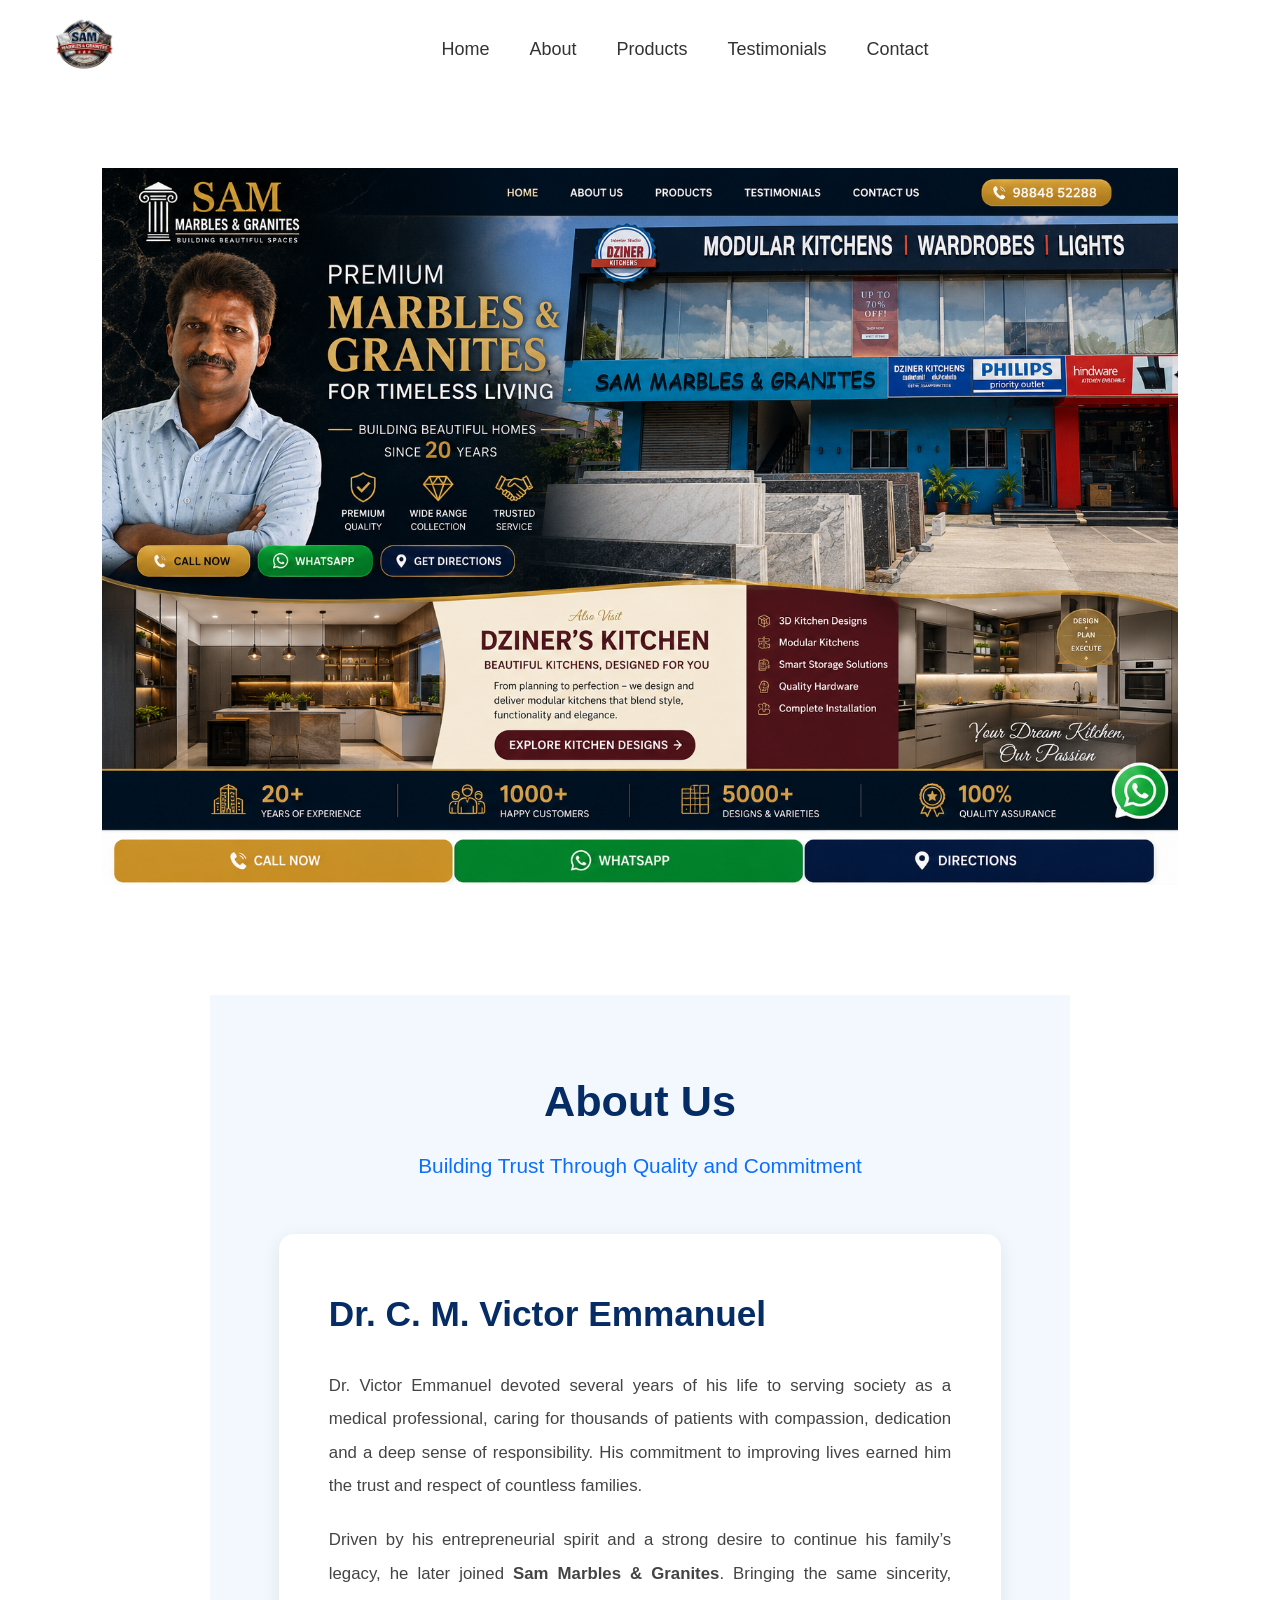
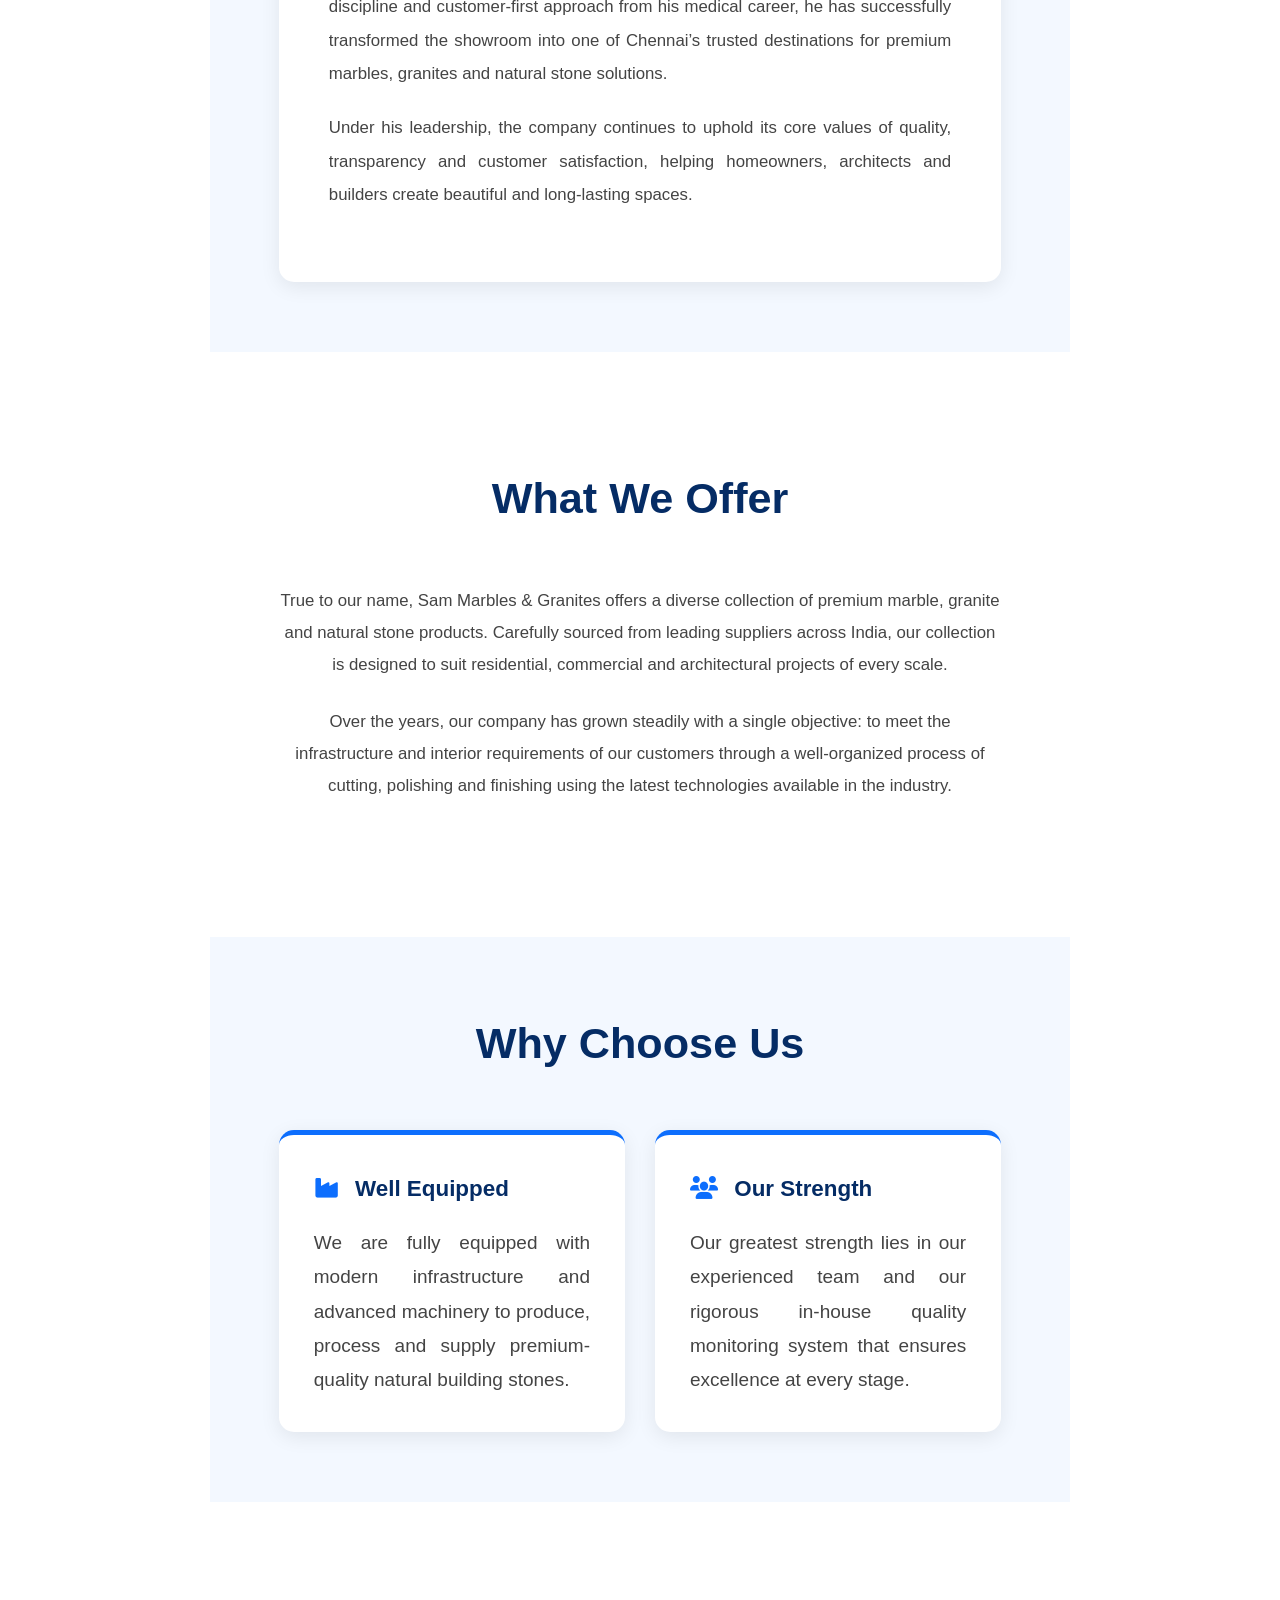
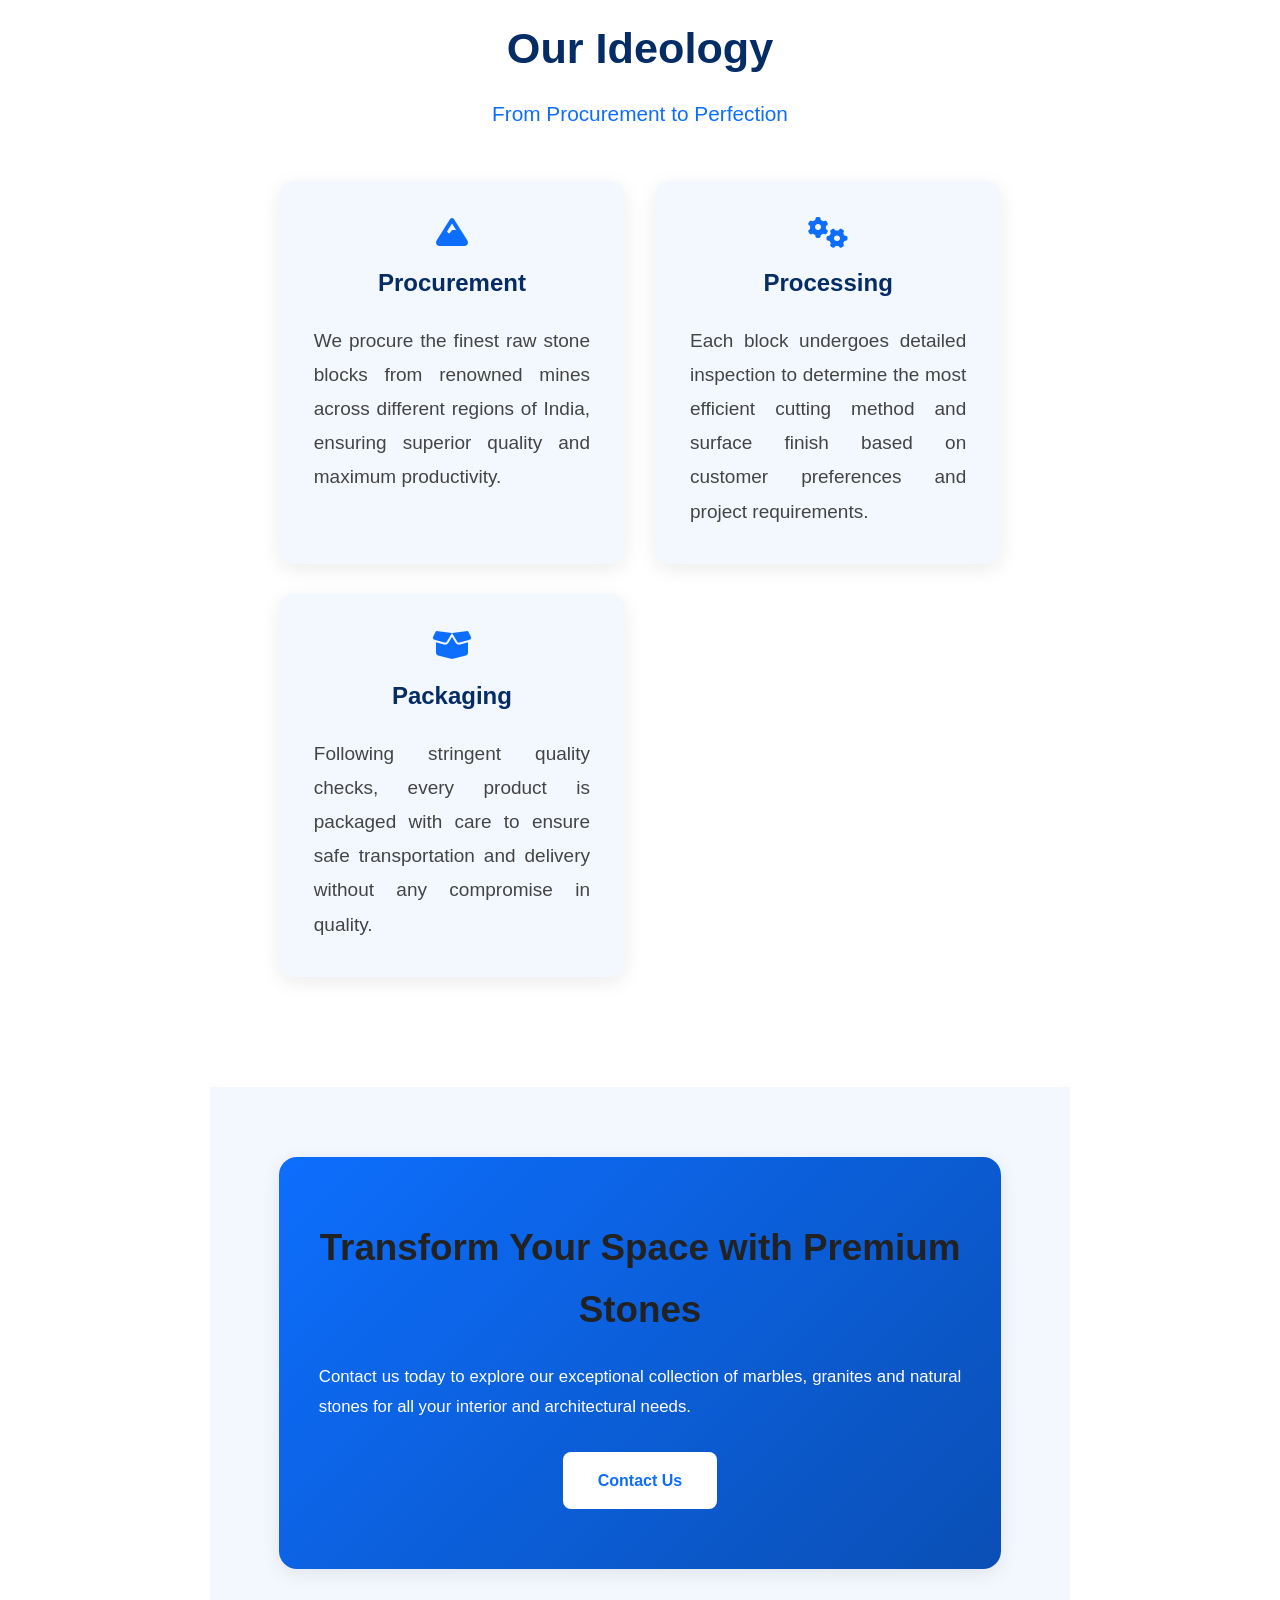
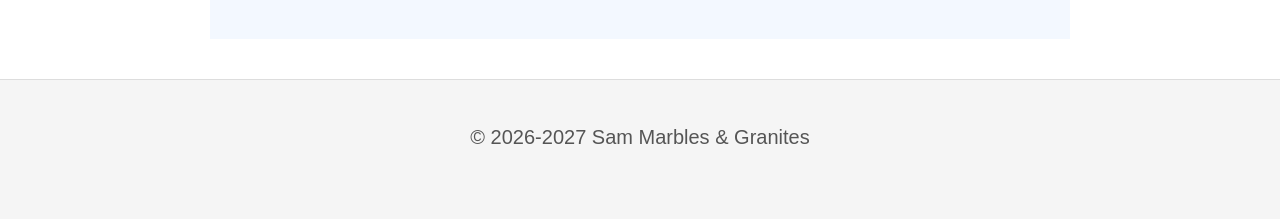
<file: about.html>
<!--
===============================================================================

Project      : Sam Marbles & Granites
Domain       : https://sam-marbles.in
Client       : Dr. C. M. Victor Emmanuel
Developed By : Premanandhan Narayanan
Technology   : HTML5 | CSS3 | JavaScript
Repository   : sam-marbles-granites

===============================================================================
-->

<!DOCTYPE html>
<html lang="en">

<head>

<meta charset="UTF-8">
<meta http-equiv="X-UA-Compatible" content="IE=edge">

<meta name="viewport"
content="width=device-width, initial-scale=1.0">

<title>
Sam Marbles & Granites | Premium Marbles & Granites in Kolathur, Chennai
</title>

<meta name="description"
content="Sam Marbles & Granites is one of Chennai's trusted destinations for premium marbles, granites and natural stones. Serving customers for more than 20 years from Kolathur, Chennai.">

<meta name="keywords"
content="Marble Shop Kolathur,
Granite Shop Kolathur,
Marbles Chennai,
Granites Chennai,
Imported Marble Chennai,
Natural Stone Chennai,
Best Marble Shop Kolathur,
Granite Dealer Chennai,
Sam Marbles & Granites">

<meta name="author"
content="Premanandhan Narayanan">

<meta name="robots"
content="index,follow">

<link rel="canonical"
href="https://sam-marbles.in/">


<!--========================
OPEN GRAPH
=========================-->

<meta property="og:title"
content="Sam Marbles & Granites">

<meta property="og:description"
content="Premium Marbles, Granites and Natural Stone Solutions in Kolathur, Chennai.">

<meta property="og:image"
content="images/hero-home.jpg">

<meta property="og:url"
content="https://sam-marbles.in">

<meta property="og:type"
content="website">


<!--========================
TWITTER
=========================-->

<meta name="twitter:card"
content="summary_large_image">

<meta name="twitter:title"
content="Sam Marbles & Granites">

<meta name="twitter:description"
content="Premium Marbles & Granites in Chennai">

<meta name="twitter:image"
content="images/hero-home.jpg">


<!--========================
PWA
=========================-->

<link rel="manifest"
href="manifest.json">

<meta name="theme-color"
content="#0b2341">


<!--========================
FAVICON
=========================-->

<link rel="icon"
href="favicon/favicon.ico">


<!--========================
GOOGLE FONTS
=========================-->

<link rel="preconnect"
href="https://fonts.googleapis.com">

<link rel="preconnect"
href="https://fonts.gstatic.com"
crossorigin>

<link href="https://fonts.googleapis.com/css2?family=Playfair+Display:wght@600;700&family=Poppins:wght@300;400;500;600&display=swap"
rel="stylesheet">


<!--========================
FONT AWESOME
=========================-->

<link rel="stylesheet"
href="https://cdnjs.cloudflare.com/ajax/libs/font-awesome/6.7.2/css/all.min.css">


<!--========================
CSS
=========================-->

<link rel="stylesheet"
      href="css/mobile.css"
      media="screen and (max-width:768px)">

<link rel="stylesheet"
      href="css/desktop.css"
      media="screen and (min-width:769px)">

<link rel="stylesheet"
href="css/about.css">
 

</head>
<body>
 <!-- Navigation bar for Mobile Phones -->
    <header class="mobile-topbar">

    <a href="index.html">
        <img src="images/logo.png"
             alt="Sam Marbles and Granites"
             class="logo">
    </a>
    <div class="menu-wrapper" id="menuWrapper">
    

  <nav class="mobile-menu" id="mobileMenu">

    <ul>

        <li><a href="index.html">Home</a></li>

        <li><a href="about.html">About</a></li>

        <li><a href="products.html">Products</a></li>

        <li><a href="testimonial.html">Testimonails</a></li>
		
        <li><a href="contact.html">Contact</a></li>

    </ul>

</nav>

    </div>

    <button class="menu-toggle">

        ☰

    </button>

</header>


<!-- Navigation bar for Desktop and Laptops -->    
<header class="desktop-topbar">

        <a href="index.html">
        <img src="images/logo.png"
             alt="Sam Marbles & Granites"
             class="logo">
        </a>

      <!-- Desktop Menu -->
    <nav class="desktop-menu">

    <ul>

        <li><a href="index.html">Home</a></li>

        <li><a href="about.html">About</a></li>

        <li><a href="products.html">Products</a></li>
		
        <li><a href="testimonial.html">Testimonials</a></li>
       
        <li><a href="contact.html">Contact</a></li>

    </ul>

    </nav>

    <!-- Hamburger -->
    <button class="menu-toggle">

        ☰

    </button>

</header>
   

<section class="hero">

    <img src="images/banner-about.png"
         alt="Sam Marbles & Granites Banner">

</section>

   <main>
        <!-- ==========================================================
     ABOUT SAM MARBLES & GRANITES
========================================================== -->

<section class="about-company">

    <div class="section-title">
        <h2>About Us</h2>
        <h3>Building Trust Through Quality and Commitment</h3>
    </div>

    <!-- Founder Section -->

    <div class="founder-section">

        <div class="founder-content">

            <h2>Dr. C. M. Victor Emmanuel</h2>

            <p>
                Dr. Victor Emmanuel devoted several years of his life to serving
                society as a medical professional, caring for thousands of
                patients with compassion, dedication and a deep sense of
                responsibility. His commitment to improving lives earned him the
                trust and respect of countless families.
            </p>

            <p>
                Driven by his entrepreneurial spirit and a strong desire to
                continue his family’s legacy, he later joined
                <strong>Sam Marbles &amp; Granites</strong>. Bringing the same
                sincerity, discipline and customer-first approach from his
                medical career, he has successfully transformed the showroom
                into one of Chennai’s trusted destinations for premium marbles,
                granites and natural stone solutions.
            </p>

            <p>
                Under his leadership, the company continues to uphold its core
                values of quality, transparency and customer satisfaction,
                helping homeowners, architects and builders create beautiful and
                long-lasting spaces.
            </p>

        </div>

    </div>

</section>

<!-- ========================================================== -->

<section class="products-section">

    <div class="section-title">
        <h2>What We Offer</h2>
    </div>

    <p class="section-description">
        True to our name, Sam Marbles &amp; Granites offers a diverse collection
        of premium marble, granite and natural stone products. Carefully sourced
        from leading suppliers across India, our collection is designed to suit
        residential, commercial and architectural projects of every scale.
    </p>

    <p class="section-description">
        Over the years, our company has grown steadily with a single objective:
        to meet the infrastructure and interior requirements of our customers
        through a well-organized process of cutting, polishing and finishing
        using the latest technologies available in the industry.
    </p>

</section>

<!-- ========================================================== -->

<section class="strength-section">

    <div class="section-title">
        <h2>Why Choose Us</h2>
    </div>

    <div class="features-grid">

        <div class="feature-card">

            <h3>
                <i class="fas fa-industry"></i>
                Well Equipped
            </h3>

            <p>
                We are fully equipped with modern infrastructure and advanced
                machinery to produce, process and supply premium-quality natural
                building stones.
            </p>

        </div>

        <div class="feature-card">

            <h3>
                <i class="fas fa-users"></i>
                Our Strength
            </h3>

            <p>
                Our greatest strength lies in our experienced team and our
                rigorous in-house quality monitoring system that ensures
                excellence at every stage.
            </p>

        </div>

    </div>

</section>

<!-- ========================================================== -->

<section class="ideology-section">

    <div class="section-title">
        <h2>Our Ideology</h2>
        <h3>From Procurement to Perfection</h3>
    </div>

    <div class="process-grid">

        <div class="process-card">

            <h3>
                <i class="fas fa-mountain"></i>
                Procurement
            </h3>

            <p>
                We procure the finest raw stone blocks from renowned mines
                across different regions of India, ensuring superior quality and
                maximum productivity.
            </p>

        </div>

        <div class="process-card">

            <h3>
                <i class="fas fa-cogs"></i>
                Processing
            </h3>

            <p>
                Each block undergoes detailed inspection to determine the most
                efficient cutting method and surface finish based on customer
                preferences and project requirements.
            </p>

        </div>

        <div class="process-card">

            <h3>
                <i class="fas fa-box-open"></i>
                Packaging
            </h3>

            <p>
                Following stringent quality checks, every product is packaged
                with care to ensure safe transportation and delivery without any
                compromise in quality.
            </p>

        </div>

    </div>

</section>

<!-- ========================================================== -->

<section class="contact-section">

    <div class="contact-box">

        <h2>Transform Your Space with Premium Stones</h2>

        <p>
            Contact us today to explore our exceptional collection of marbles,
            granites and natural stones for all your interior and architectural
            needs.
        </p>

        <a href="contact.html" class="contact-btn">
            Contact Us
        </a>

    </div>

</section>
    </main>

  <footer>
    <div class="footer-container">
	    <p>&copy; 2026-2027 Sam Marbles & Granites</p>
    </div>
</footer>

<script src="js/mobile.js"></script>
<script type="application/ld+json">
{
  "@context":"https://schema.org",
  "@type":"WebSite",
  "name":"Sam Marbles & Granites",
  "url":"https://www.sam-marbles.in",
  "description":"Sam Marbles & Granites is one of Chennai's trusted destinations for premium marbles, granites and natural stones. Serving customers for more than 20 years from Kolathur, Chennai.",
  "author":{
    "@type":"Person",
    "name":"Dr. Victor Emmanuel"
  },
  "publisher":{
    "@type":"Organization",
    "name":"Sam Marbles & Granites"
  },
  "keywords":[
    "Sam Marbles & Granites",
    "Dr Victor Emmanuel",
    "Marbles",
    "Granites",
    "Tiles",
    "Kitchen Interiors"
  ]
}
</script>

</body>
</html>
</file>
<file: css/mobile.css>
/* ==========================================
   Sam Marbles and Granites
   Mobile.css
   For screens up to 768px
========================================== */

/* Hide desktop menu */
.menu-wrapper{
    display:none;
}

/* Show hamburger */
.menu-toggle{
    display:block;
    font-size:32px;
    background:none;
    border:none;
    cursor:pointer;
    color:#333;
}

/* Mobile Header */

.mobile-topbar{

    display:flex;

    justify-content:space-between;

    align-items:center;

    padding:15px;

    background:#fff;

    position:sticky;

    top:0;

    z-index:999;

    border-bottom:1px solid #ddd;

}

.logo{

    width:120px;

    height:auto;

}

/* Mobile Navigation */

.menu-wrapper.open{

    display:block;

    position:absolute;

    top:95px;

    left:0;

    width:100%;

    background:#fff;

    border-top:1px solid #ddd;

    box-shadow:0 3px 10px rgba(0,0,0,.15);

}

/* Main Menu */

.mobile-menu ul{

    list-style:none;

    margin:0;

    padding:0;

}

.mobile-menu li{

    border-bottom:1px solid #eee;

}

.mobile-menu a{

    display:block;

    padding:15px 20px;

    text-decoration:none;

    color:#333;

    font-size:20px;

}

/* Sub Menu */

.submenu{

    display:none;

    background:#f7f7f7;

    padding-left:20px;

}

.submenu.show{

    display:block;

}

.submenu a{

    padding:12px 20px;

    font-size:18px;

}

/* Banner */

.hero img{

    width:100%;

    height:auto;

}

/* Content */

main{

    padding:20px;

}

h2{

    font-size:28px;

    margin-bottom:15px;

}

p{

    font-size:18px;

    text-align:justify;

}

/* Footer */

/* ==========================================
   FOOTER
========================================== */

footer{

    background:#f5f5f5;

    border-top:1px solid #dddddd;

    padding:40px 20px;

}

.footer-container{

    max-width:900px;

    margin:0 auto;

    text-align:center;

}

/* Copyright */

footer p{

    margin:0 0 25px 0;

    font-size:20px;

    color:#555;

    text-align:center;

}

/* Social Icons */

.social-icons{

    display:flex;

    justify-content:center;

    align-items:center;

    gap:25px;

    margin-top:10px;

}

.social-icons a{

    width:58px;

    height:58px;

    border-radius:50%;

    display:flex;

    justify-content:center;

    align-items:center;

    background:#555;

    color:#ffffff;

    font-size:28px;

    text-decoration:none;

    transition:all .3s ease;

}

.social-icons a:hover{

    background:#ff9800;

    transform:translateY(-5px);

}

.mobile-topbar{

    display:flex;

    justify-content:space-between;

    align-items:center;

    padding:15px;

}


/* ==========================================
   MOBILE ONLY
========================================== */
.desktop-topbar{
    display:none;
}

.desktop-menu{
    display:none !important;
}
</file>
<file: css/desktop.css>
/* ==========================================
   Sam Marbles and Granites
   desktop.css
   Desktop Version (769px and above)
========================================== */

/* ---------- Reset ---------- */

*{
    margin:0;
    padding:0;
    box-sizing:border-box;
}

body{
    font-family:Arial, Helvetica, sans-serif;
    background:#ffffff;
    color:#333;
    line-height:1.7;
}

/* ==========================================
   HEADER
========================================== */

.topbar{

    max-width:1200px;

    margin:auto;

    padding:15px 25px;

    display:flex;

    justify-content:space-between;

    align-items:center;

    background:#ffffff;

    border-bottom:1px solid #e5e5e5;

    position:sticky;

    top:0;

    z-index:1000;

}

/* ==========================================
   LOGO
========================================== */

.logo{
    width:90px;
    height:auto;
}


/* ==========================================
   HAMBURGER
========================================== */

.menu-toggle{

    display:none;

}

/* ==========================================
   HIDE MOBILE MENU
========================================== */

.mobile-menu{

    display:none;

}

/* ==========================================
   DESKTOP MENU
========================================== */
.desktop-topbar{
    display:flex;
    align-items:center;
    justify-content:space-between;
    padding:15px 40px;
    background:#fff;
}

.desktop-menu{

    flex:1;

    display:flex;

    justify-content:center;

}

.desktop-menu ul{
    display:flex;
    align-items:center;
    gap:40px;
    list-style:none;
    margin:0;
    padding:0;
}


.desktop-menu li{

    position:relative;

}

.desktop-menu a{
    text-decoration:none;
    font-size:18px;
    color:#333;
    font-weight:500;
}

.desktop-menu a:hover{

    color:#d46a00;

}

/* ==========================================
   DROPDOWN
========================================== */

/* Desktop Dropdown */

.desktop-menu .submenu{

    display:none;

    position:absolute;

    top:100%;

    left:0;

    width:220px;

    background:#fff;

    list-style:none;

    padding:0;

    margin:0;

    box-shadow:0 4px 12px rgba(0,0,0,.15);

}

.desktop-menu .dropdown:hover > .submenu{

    display:block;

}

.desktop-menu .submenu li{

    display:block;

    width:100%;

}

.desktop-menu .submenu a{

    display:block;

    padding:12px 18px;

}

/* ==========================================
   HERO
========================================== */

.hero img{

    width:100%;

    display:block;

}

/* ==========================================
   CONTENT
========================================== */

main{

    max-width:900px;

    margin:40px auto;

    padding:0 20px;

}

section{

    margin-bottom:40px;

}

h2{

    font-size:32px;

    margin-bottom:15px;

    color:#222;

}

p{

    font-size:19px;

    text-align:justify;

}

/* ==========================================
   FOOTER
========================================== */

/* ==========================================
   FOOTER
========================================== */

footer{

    background:#f5f5f5;

    border-top:1px solid #dddddd;

    padding:40px 20px;

}

.footer-container{

    max-width:900px;

    margin:0 auto;

    text-align:center;

}

/* Copyright */

footer p{

    margin:0 0 25px 0;

    font-size:20px;

    color:#555;

    text-align:center;

}

/* Social Icons */

.social-icons{

    display:flex;

    justify-content:center;

    align-items:center;

    gap:25px;

    margin-top:10px;

}

.social-icons a{

    width:58px;

    height:58px;

    border-radius:50%;

    display:flex;

    justify-content:center;

    align-items:center;

    background:#555;

    color:#ffffff;

    font-size:28px;

    text-decoration:none;

    transition:all .3s ease;

}

.social-icons a:hover{

    background:#ff9800;

    transform:translateY(-5px);

}
/* ==========================================
   DESKTOP ONLY
========================================== */
.mobile-topbar{
    display:none;
}

.mobile-menu{
    display:none !important;
}

.menu-toggle{
    display:none !important;
}

.desktop-menu{
    display:flex !important;
}
</file>
<file: css/about.css>
/* ==========================================================
   SAM MARBLES & GRANITES - ABOUT PAGE
   about.css
   Theme: Blue & White
========================================================== */

:root {
    --primary-blue: #0d6efd;
    --secondary-blue: #0a4fb5;
    --dark-blue: #052c65;
    --light-blue: #f3f8ff;
    --white: #ffffff;
    --text-color: #444444;
    --shadow: 0 5px 20px rgba(0, 0, 0, 0.08);
}

/* ==========================================================
   COMMON SECTION STYLES
========================================================== */

section {
    padding: 70px 8%;
}

.section-title {
    text-align: center;
    margin-bottom: 50px;
}

.section-title h2 {
    font-size: 2.7rem;
    color: var(--dark-blue);
    margin-bottom: 10px;
}

.section-title h3 {
    font-size: 1.3rem;
    color: var(--primary-blue);
    font-weight: 500;
}

.section-description {
    max-width: 1100px;
    margin: auto;
    text-align: center;
    font-size: 1.05rem;
    line-height: 1.9;
    color: var(--text-color);
}

/* ==========================================================
   ABOUT COMPANY SECTION
========================================================== */

.about-company {
    background: var(--light-blue);
}

.founder-section {
    max-width: 1100px;
    margin: auto;
}

.founder-content {
    background: var(--white);
    padding: 50px;
    border-radius: 15px;
    box-shadow: var(--shadow);
}

.founder-content h2 {
    font-size: 2.2rem;
    color: var(--dark-blue);
    margin-bottom: 25px;
}

.founder-content p {
    font-size: 1.05rem;
    line-height: 2;
    margin-bottom: 20px;
    color: var(--text-color);
    text-align: justify;
}

/* ==========================================================
   PRODUCTS SECTION
========================================================== */

.products-section {
    background: var(--white);
}

.products-section p {
    margin-bottom: 25px;
}

/* ==========================================================
   STRENGTH SECTION
========================================================== */

.strength-section {
    background: var(--light-blue);
}

.features-grid {
    display: grid;
    grid-template-columns: repeat(auto-fit, minmax(320px, 1fr));
    gap: 30px;
}

.feature-card {
    background: var(--white);
    padding: 35px;
    border-radius: 15px;
    box-shadow: var(--shadow);
    transition: all 0.3s ease;
    border-top: 5px solid var(--primary-blue);
}

.feature-card:hover {
    transform: translateY(-8px);
}

.feature-card h3 {
    color: var(--dark-blue);
    margin-bottom: 18px;
    font-size: 1.4rem;
}

.feature-card h3 i {
    color: var(--primary-blue);
    margin-right: 10px;
}

.feature-card p {
    line-height: 1.8;
    color: var(--text-color);
}

/* ==========================================================
   IDEOLOGY SECTION
========================================================== */

.ideology-section {
    background: var(--white);
}

.process-grid {
    display: grid;
    grid-template-columns: repeat(auto-fit, minmax(280px, 1fr));
    gap: 30px;
}

.process-card {
    background: var(--light-blue);
    padding: 35px;
    border-radius: 15px;
    box-shadow: var(--shadow);
    text-align: center;
    transition: all 0.3s ease;
}

.process-card:hover {
    transform: translateY(-8px);
}

.process-card h3 {
    color: var(--dark-blue);
    margin-bottom: 20px;
    font-size: 1.5rem;
}

.process-card h3 i {
    display: block;
    font-size: 2rem;
    color: var(--primary-blue);
    margin-bottom: 15px;
}

.process-card p {
    color: var(--text-color);
    line-height: 1.8;
}

/* ==========================================================
   CONTACT SECTION
========================================================== */

.contact-section {
    background: var(--light-blue);
}

.contact-box {
    max-width: 900px;
    margin: auto;
    text-align: center;
    background: linear-gradient(
        135deg,
        var(--primary-blue),
        var(--secondary-blue)
    );
    color: var(--white);
    padding: 60px 40px;
    border-radius: 18px;
    box-shadow: var(--shadow);
}

.contact-box h2 {
    font-size: 2.3rem;
    margin-bottom: 20px;
}

.contact-box p {
    font-size: 1.05rem;
    margin-bottom: 30px;
    line-height: 1.8;
}

.contact-btn {
    display: inline-block;
    padding: 15px 35px;
    background: var(--white);
    color: var(--primary-blue);
    text-decoration: none;
    font-size: 1rem;
    font-weight: 600;
    border-radius: 8px;
    transition: all 0.3s ease;
}

.contact-btn:hover {
    background: var(--dark-blue);
    color: var(--white);
}

/* ==========================================================
   RESPONSIVE DESIGN
========================================================== */

@media (max-width: 992px) {

    section {
        padding: 60px 6%;
    }

    .section-title h2 {
        font-size: 2.2rem;
    }

    .founder-content {
        padding: 40px;
    }

}

@media (max-width: 768px) {

    section {
        padding: 50px 5%;
    }

    .section-title h2 {
        font-size: 1.9rem;
    }

    .section-title h3 {
        font-size: 1.1rem;
    }

    .founder-content {
        padding: 30px;
    }

    .founder-content h2 {
        font-size: 1.8rem;
    }

    .contact-box {
        padding: 40px 25px;
    }

    .contact-box h2 {
        font-size: 1.8rem;
    }

}

@media (max-width: 480px) {

    .section-title h2 {
        font-size: 1.6rem;
    }

    .founder-content {
        padding: 25px;
    }

    .founder-content h2 {
        font-size: 1.5rem;
    }

    .feature-card,
    .process-card {
        padding: 25px;
    }

    .contact-box h2 {
        font-size: 1.5rem;
    }

}
</file>
